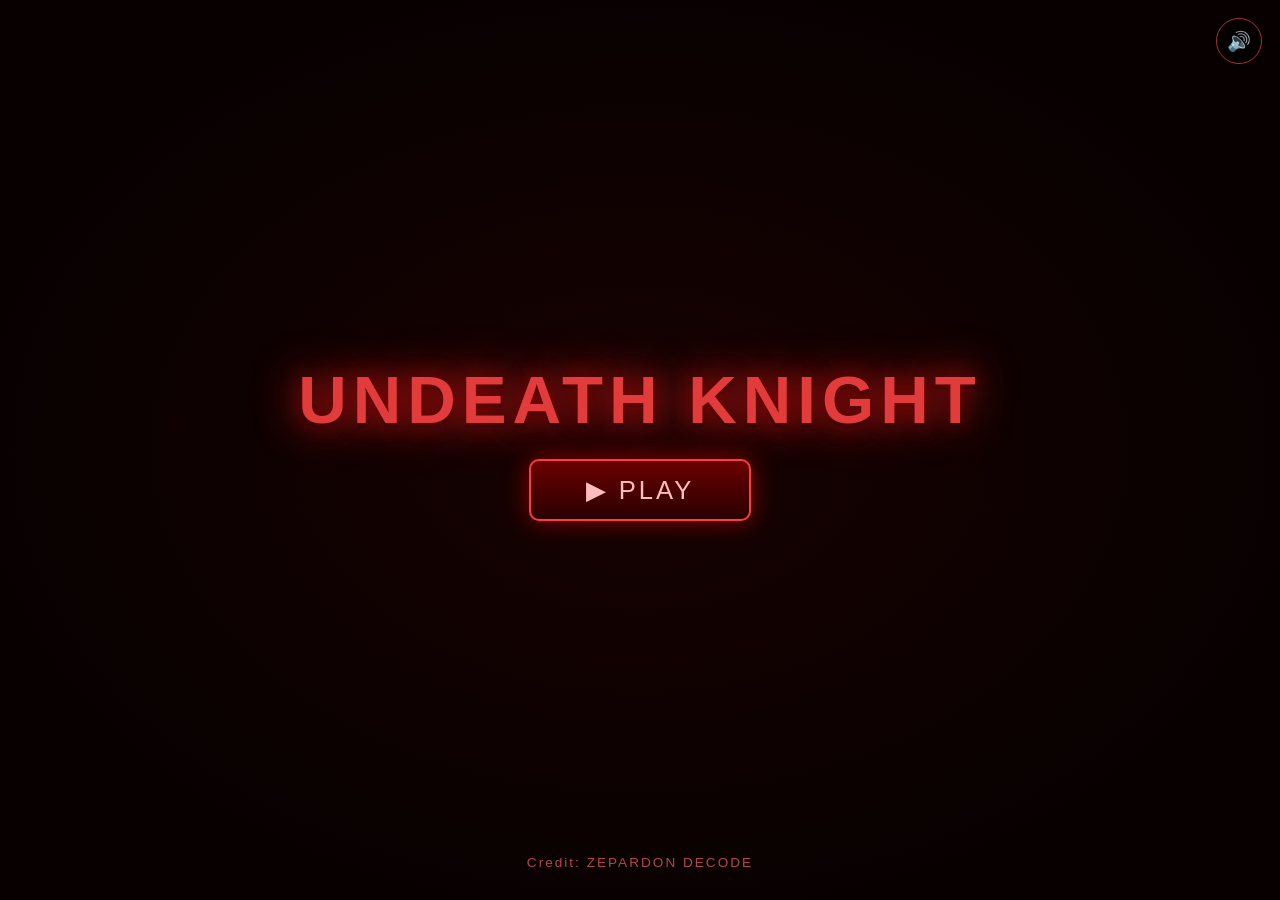
<file: index.html>
<!DOCTYPE html>
<html lang="id">
<head>
<meta charset="UTF-8">
<meta name="viewport" content="width=device-width, initial-scale=1.0, maximum-scale=1.0, user-scalable=no">
<title>UNDEATH KNIGHT</title>
<link rel="stylesheet" href="css/style.css">
</head>
<body>

<div id="rotate-overlay">Putar perangkat Anda ke mode landscape 🔄</div>

<audio id="bgm" src="https://files.catbox.moe/h33zn9.mp3" loop preload="auto"></audio>

<section id="title-screen" class="screen active" style="background-image:url('https://files.catbox.moe/ilcs68.png')">
  <div class="title-overlay">
    <button id="mute-btn" class="btn-mute" title="Mute/Unmute">🔊</button>
    <h1 class="game-title">UNDEATH KNIGHT</h1>
    <button id="play-btn" class="btn-play">▶ PLAY</button>
    <p class="credit">Credit: ZEPARDON DECODE</p>
  </div>
</section>

<section id="map-select-screen" class="screen">
  <h2 class="select-title">PILIH MEDAN PERTEMPURAN</h2>
  <div class="carousel" id="carousel">
    <div class="carousel-track" id="carousel-track">
      <div class="map-card" data-map="grave.html" style="background-image:url('https://files.catbox.moe/4tfxlu.png')">
        <div class="map-label">GRAVE<span>Boss: Big Zombie</span></div>
      </div>
      <div class="map-card" data-map="snow.html" style="background-image:url('https://files.catbox.moe/rqfw3a.png')">
        <div class="map-label">SNOW MOUNTAIN<span>Boss: Rubah Ekor Sembilan</span></div>
      </div>
    </div>
  </div>
  <div class="dots" id="dots">
    <span class="dot active" data-i="0"></span>
    <span class="dot" data-i="1"></span>
  </div>
  <button id="ok-btn" class="btn-ok">OK</button>
</section>

<script>
  const bgm = document.getElementById("bgm");
  bgm.volume = 0.55;
  const muteBtn = document.getElementById("mute-btn");
  let muted = false;
  muteBtn.addEventListener("click", () => {
    muted = !muted;
    bgm.muted = muted;
    muteBtn.textContent = muted ? "🔇" : "🔊";
  });

  function tryPlayMusic() {
    bgm.play().catch(() => {
      // Autoplay blocked until user gesture; will retry on next interaction.
      document.addEventListener("pointerdown", () => bgm.play().catch(() => {}), { once: true });
    });
  }
  tryPlayMusic();

  const titleScreen = document.getElementById("title-screen");
  const mapScreen = document.getElementById("map-select-screen");
  document.getElementById("play-btn").addEventListener("click", () => {
    tryPlayMusic();
    titleScreen.classList.remove("active");
    mapScreen.classList.add("active");
  });

  // --- Swipe carousel ---
  const track = document.getElementById("carousel-track");
  const cards = document.querySelectorAll(".map-card");
  const dots = document.querySelectorAll(".dot");
  let current = 0;
  let startX = 0, dragging = false, dragOffset = 0;
  const carousel = document.getElementById("carousel");

  function goTo(i) {
    current = Math.max(0, Math.min(cards.length - 1, i));
    track.style.transform = "translateX(-" + current * 100 + "%)";
    dots.forEach((d, idx) => d.classList.toggle("active", idx === current));
  }

  carousel.addEventListener("pointerdown", (e) => {
    dragging = true; startX = e.clientX; dragOffset = 0;
    track.style.transition = "none";
  });
  window.addEventListener("pointermove", (e) => {
    if (!dragging) return;
    dragOffset = e.clientX - startX;
    const pct = (dragOffset / carousel.clientWidth) * 100;
    track.style.transform = "translateX(calc(-" + current * 100 + "% + " + dragOffset + "px))";
  });
  window.addEventListener("pointerup", () => {
    if (!dragging) return;
    dragging = false;
    track.style.transition = "transform 0.35s ease";
    if (dragOffset < -60) goTo(current + 1);
    else if (dragOffset > 60) goTo(current - 1);
    else goTo(current);
  });

  dots.forEach((d) => d.addEventListener("click", () => goTo(parseInt(d.dataset.i, 10))));

  document.getElementById("ok-btn").addEventListener("click", () => {
    const map = cards[current].dataset.map;
    window.location.href = map;
  });
</script>
</body>
</html>
</file>
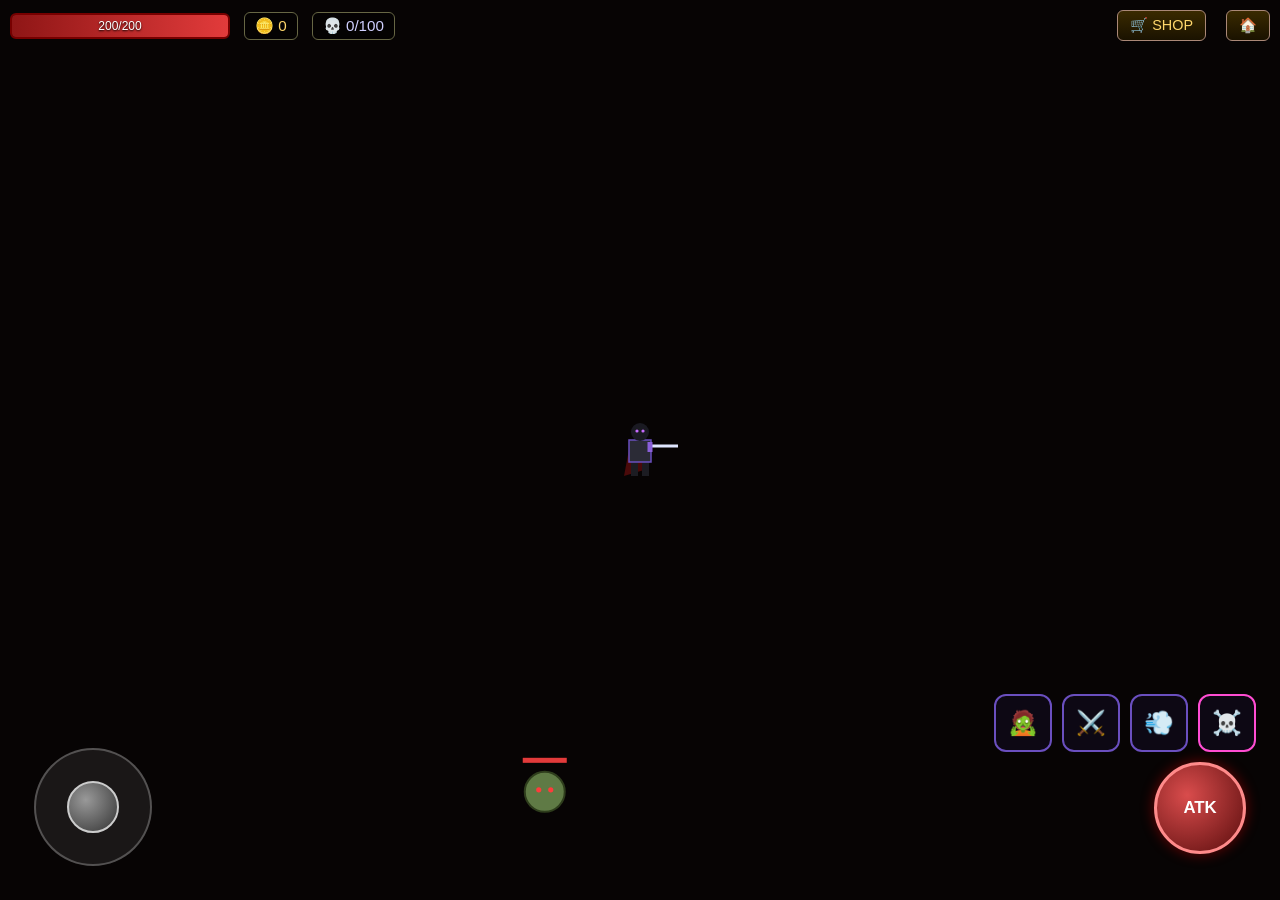
<file: grave.html>
<!DOCTYPE html>
<html lang="id">
<head>
<meta charset="UTF-8">
<meta name="viewport" content="width=device-width, initial-scale=1.0, maximum-scale=1.0, user-scalable=no">
<title>UNDEATH KNIGHT - Grave</title>
<link rel="stylesheet" href="css/style.css">
</head>
<body>
<div id="rotate-overlay">Putar perangkat Anda ke mode landscape 🔄</div>
<canvas id="game-canvas"></canvas>

<div id="hud-top">
  <div id="hp-wrap"><div id="hp-bar"></div><span id="hp-text">200/200</span></div>
  <div id="coin-display">🪙 <span id="coin-count">0</span></div>
  <div id="kill-display">💀 <span id="kill-count">0</span>/100</div>
  <button id="shop-btn">🛒 SHOP</button>
  <button id="exit-btn">🏠</button>
</div>

<div id="boss-bar-wrap" style="display:none">
  <div id="boss-name-label">BIG ZOMBIE</div>
  <div id="boss-bar-bg"><div id="boss-bar"></div></div>
</div>

<div id="toast" class="floating-toast"></div>

<div id="joystick-base"><div id="joystick-knob"></div></div>
<div id="attack-btn">ATK</div>
<div id="skills-wrap">
  <div class="skill-btn" id="skill1"><span class="skill-icon">🧟</span><span class="skill-cd"></span></div>
  <div class="skill-btn" id="skill2"><span class="skill-icon">⚔️</span><span class="skill-cd"></span></div>
  <div class="skill-btn" id="skill3"><span class="skill-icon">💨</span><span class="skill-cd"></span></div>
  <div class="skill-btn ult" id="skill4"><span class="skill-icon">☠️</span><span class="skill-cd"></span></div>
</div>

<div id="shop-modal" class="hidden">
  <div id="shop-panel">
    <button id="shop-close">✕</button>
    <h2>TOKO KEGELAPAN</h2>
    <div id="shop-coin">🪙 <span id="shop-coin-count">0</span></div>
    <div id="shop-items"></div>
  </div>
</div>

<div id="boss-intro" class="hidden">
  <h2>⚠ BIG ZOMBIE MUNCUL ⚠</h2>
</div>

<div id="respawn-screen" class="hidden">
  <h2>KAU TELAH GUGUR</h2>
  <button id="respawn-btn">BANGKIT KEMBALI</button>
  <button id="tomap-btn">KEMBALI KE PETA</button>
</div>

<script>
window.GAME_CONFIG = {
  mapName: "Grave",
  bgImage: "https://files.catbox.moe/4tfxlu.png",
  groundTint: "rgba(15,5,5,0.30)",
  shape: "zombie",
  enemyName: "Zombie Kecil",
  enemyColor: "#5f7a45",
  enemyDark: "#2e3d1c",
  bossShape: "bigzombie",
  bossName: "BIG ZOMBIE",
  bossColor: "#3a4a26",
  summonShape: "zombie",
  summonName: "Zombie",
  summonColor: "#7a9a5a",
  summonDark: "#3c522a"
};
</script>
<script src="js/engine.js"></script>
</body>
</html>
</file>
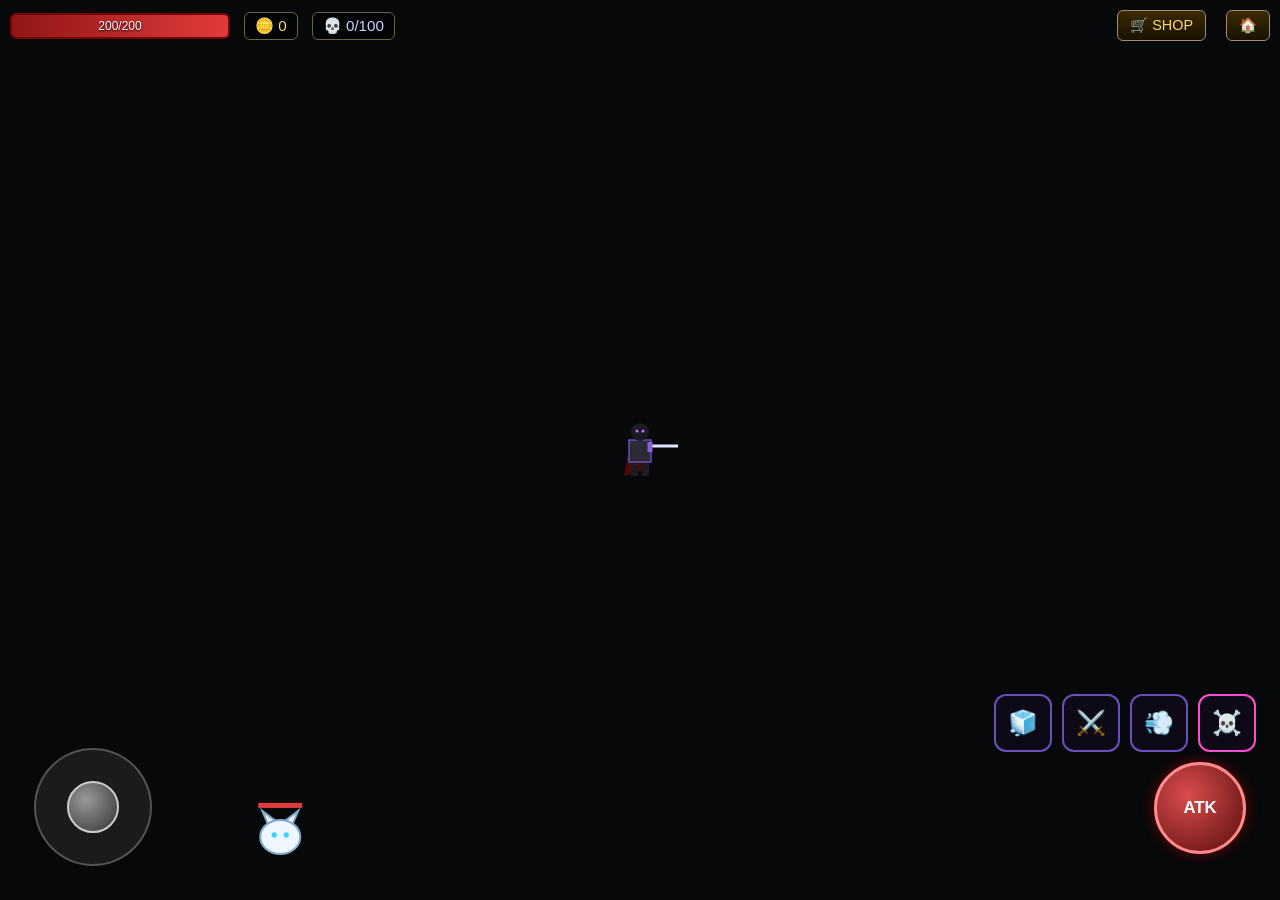
<file: snow.html>
<!DOCTYPE html>
<html lang="id">
<head>
<meta charset="UTF-8">
<meta name="viewport" content="width=device-width, initial-scale=1.0, maximum-scale=1.0, user-scalable=no">
<title>UNDEATH KNIGHT - Snow Mountain</title>
<link rel="stylesheet" href="css/style.css">
</head>
<body>
<div id="rotate-overlay">Putar perangkat Anda ke mode landscape 🔄</div>
<canvas id="game-canvas"></canvas>

<div id="hud-top">
  <div id="hp-wrap"><div id="hp-bar"></div><span id="hp-text">200/200</span></div>
  <div id="coin-display">🪙 <span id="coin-count">0</span></div>
  <div id="kill-display">💀 <span id="kill-count">0</span>/100</div>
  <button id="shop-btn">🛒 SHOP</button>
  <button id="exit-btn">🏠</button>
</div>

<div id="boss-bar-wrap" style="display:none">
  <div id="boss-name-label">RUBAH EKOR SEMBILAN</div>
  <div id="boss-bar-bg"><div id="boss-bar"></div></div>
</div>

<div id="toast" class="floating-toast"></div>

<div id="joystick-base"><div id="joystick-knob"></div></div>
<div id="attack-btn">ATK</div>
<div id="skills-wrap">
  <div class="skill-btn" id="skill1"><span class="skill-icon">🧊</span><span class="skill-cd"></span></div>
  <div class="skill-btn" id="skill2"><span class="skill-icon">⚔️</span><span class="skill-cd"></span></div>
  <div class="skill-btn" id="skill3"><span class="skill-icon">💨</span><span class="skill-cd"></span></div>
  <div class="skill-btn ult" id="skill4"><span class="skill-icon">☠️</span><span class="skill-cd"></span></div>
</div>

<div id="shop-modal" class="hidden">
  <div id="shop-panel">
    <button id="shop-close">✕</button>
    <h2>TOKO KEGELAPAN</h2>
    <div id="shop-coin">🪙 <span id="shop-coin-count">0</span></div>
    <div id="shop-items"></div>
  </div>
</div>

<div id="boss-intro" class="hidden">
  <h2>⚠ RUBAH EKOR SEMBILAN MUNCUL ⚠</h2>
</div>

<div id="respawn-screen" class="hidden">
  <h2>KAU TELAH GUGUR</h2>
  <button id="respawn-btn">BANGKIT KEMBALI</button>
  <button id="tomap-btn">KEMBALI KE PETA</button>
</div>

<script>
window.GAME_CONFIG = {
  mapName: "Snow Mountain",
  bgImage: "https://files.catbox.moe/rqfw3a.png",
  groundTint: "rgba(10,20,30,0.22)",
  shape: "fox",
  enemyName: "Rubah Putih",
  enemyColor: "#eef6ff",
  enemyDark: "#7fa8c9",
  bossShape: "ninetails",
  bossName: "RUBAH EKOR SEMBILAN",
  bossColor: "#f2f8ff",
  summonShape: "golem",
  summonName: "Golem Salju",
  summonColor: "#bfe9ff",
  summonDark: "#4a7ea8"
};
</script>
<script src="js/engine.js"></script>
</body>
</html>
</file>
<file: css/style.css>
* { box-sizing: border-box; -webkit-tap-highlight-color: transparent; user-select: none; -webkit-user-select: none; }
html, body {
  margin: 0; padding: 0; width: 100%; height: 100%;
  overflow: hidden; background: #000; font-family: 'Trebuchet MS', 'Segoe UI', sans-serif;
  touch-action: none;
}

/* ---------- Rotate overlay ---------- */
#rotate-overlay {
  display: none; position: fixed; inset: 0; background: #050000; color: #d94c4c;
  z-index: 99999; align-items: center; justify-content: center; text-align: center;
  font-size: 1.4em; padding: 30px; letter-spacing: 1px;
}
@media (orientation: portrait) {
  #rotate-overlay { display: flex; }
}

/* ================= TITLE / MAP SELECT (index.html) ================= */
.screen {
  position: fixed; inset: 0; display: none; flex-direction: column;
  align-items: center; justify-content: center;
  background-size: cover; background-position: center;
}
.screen.active { display: flex; }

#title-screen {
  background-color: #1a0303;
}
.title-overlay {
  background: radial-gradient(ellipse at center, rgba(20,0,0,0.35) 0%, rgba(5,0,0,0.85) 75%);
  width: 100%; height: 100%; display: flex; flex-direction: column;
  align-items: center; justify-content: center; position: relative;
}
.game-title {
  font-size: 4.2em; color: #e23b3b; letter-spacing: 6px;
  text-shadow: 0 0 20px #7a0000, 0 0 45px #ff2b2b, 0 4px 0 #000;
  margin: 0 0 0.3em 0; font-weight: 900;
}
.btn-play {
  font-size: 1.6em; padding: 14px 55px; background: linear-gradient(180deg,#6b0000,#2a0000);
  color: #ffbcbc; border: 2px solid #ff3b3b; border-radius: 10px; cursor: pointer;
  letter-spacing: 3px; box-shadow: 0 0 25px rgba(255,0,0,0.5); margin-bottom: 18px;
}
.btn-play:active { transform: scale(0.96); }
.btn-mute {
  position: absolute; top: 18px; right: 18px; background: rgba(0,0,0,0.5); color: #ff8a8a;
  border: 1px solid #a33; border-radius: 50%; width: 46px; height: 46px; font-size: 1.2em; cursor: pointer;
}
.credit {
  position: absolute; bottom: 16px; color: #b34747; font-size: 0.85em; letter-spacing: 2px;
}

/* Map select */
#map-select-screen { background: #0d0505; }
.select-title { color: #ff5d5d; letter-spacing: 3px; margin-bottom: 18px; text-shadow: 0 0 12px #900; }
.carousel {
  width: 78%; max-width: 640px; height: 62%; position: relative; overflow: hidden;
  border: 3px solid #7a1c1c; border-radius: 14px; touch-action: pan-y;
}
.carousel-track { display: flex; height: 100%; transition: transform 0.35s ease; }
.map-card {
  min-width: 100%; height: 100%; background-size: cover; background-position: center;
  display: flex; align-items: flex-end; justify-content: center; position: relative;
}
.map-card::after {
  content: ""; position: absolute; inset: 0;
  background: linear-gradient(to top, rgba(0,0,0,0.85) 0%, rgba(0,0,0,0.05) 55%);
}
.map-label {
  position: relative; z-index: 2; color: #fff; text-align: center; padding-bottom: 18px;
  font-size: 1.4em; letter-spacing: 2px; text-shadow: 0 2px 6px #000;
}
.map-label span { display: block; font-size: 0.55em; color: #ffcc77; margin-top: 4px; }
.dots { margin-top: 14px; display: flex; gap: 10px; }
.dot { width: 11px; height: 11px; border-radius: 50%; background: #552; opacity: 0.5; }
.dot.active { background: #ff4d4d; opacity: 1; box-shadow: 0 0 8px #ff4d4d; }
.btn-ok {
  margin-top: 18px; font-size: 1.2em; padding: 10px 48px; background: linear-gradient(180deg,#6b0000,#2a0000);
  color: #ffbcbc; border: 2px solid #ff3b3b; border-radius: 8px; cursor: pointer; letter-spacing: 2px;
}

/* ================= GAME (grave.html / snow.html) ================= */
#game-canvas { position: fixed; inset: 0; width: 100%; height: 100%; background: #000; display: block; }

#hud-top {
  position: fixed; top: 10px; left: 10px; right: 10px; display: flex; align-items: center; gap: 14px;
  z-index: 50; pointer-events: none;
}
#hud-top > * { pointer-events: auto; }
#hp-wrap {
  position: relative; width: 220px; height: 26px; background: #200; border: 2px solid #700; border-radius: 6px; overflow: hidden;
}
#hp-bar { position: absolute; left: 0; top: 0; bottom: 0; width: 100%; background: linear-gradient(90deg,#8f1616,#e23b3b); transition: width 0.15s; }
#hp-text { position: absolute; inset: 0; display: flex; align-items: center; justify-content: center; color: #fff; font-size: 0.75em; text-shadow: 0 1px 2px #000; }
#coin-display, #kill-display {
  color: #ffd76b; background: rgba(0,0,0,0.45); border: 1px solid #664; border-radius: 6px; padding: 4px 10px; font-size: 0.95em;
}
#kill-display { color: #d0d0ff; }
#shop-btn, #exit-btn {
  margin-left: auto; background: linear-gradient(180deg,#3a2a00,#1a1200); color: #ffd76b; border: 1px solid #a87;
  border-radius: 6px; padding: 6px 12px; font-size: 0.9em; cursor: pointer;
}
#exit-btn { margin-left: 6px; color: #ffb3b3; }

#boss-bar-wrap { position: fixed; top: 10px; left: 50%; transform: translateX(-50%); width: 56%; max-width: 520px; z-index: 51; text-align: center; }
#boss-name-label { color: #ff6666; letter-spacing: 2px; font-size: 0.85em; text-shadow: 0 0 6px #900; margin-bottom: 3px; }
#boss-bar-bg { background: #200; border: 2px solid #700; border-radius: 6px; height: 18px; overflow: hidden; }
#boss-bar { height: 100%; width: 100%; background: linear-gradient(90deg,#6b0aad,#c23bff); transition: width 0.15s; }

/* Joystick */
#joystick-base {
  position: fixed; left: 34px; bottom: 34px; width: 118px; height: 118px; border-radius: 50%;
  background: rgba(255,255,255,0.08); border: 2px solid rgba(255,255,255,0.25); z-index: 60; touch-action: none;
}
#joystick-knob {
  position: absolute; left: 50%; top: 50%; width: 52px; height: 52px; margin: -26px 0 0 -26px;
  border-radius: 50%; background: radial-gradient(circle at 35% 35%, #999, #333); border: 2px solid #ccc;
}

/* Attack button */
#attack-btn {
  position: fixed; right: 34px; bottom: 46px; width: 92px; height: 92px; border-radius: 50%;
  background: radial-gradient(circle at 35% 35%, #d94c4c, #5a0d0d); border: 3px solid #ff8a8a;
  color: #fff; display: flex; align-items: center; justify-content: center; font-weight: bold; font-size: 1.05em;
  z-index: 60; box-shadow: 0 0 14px rgba(255,0,0,0.4); touch-action: none;
}
#attack-btn.charging { background: radial-gradient(circle at 35% 35%, #ffdd55, #a35a00); box-shadow: 0 0 26px #ffb400; }

/* Skill buttons */
#skills-wrap { position: fixed; right: 24px; bottom: 148px; display: flex; gap: 10px; z-index: 60; }
.skill-btn {
  position: relative; width: 58px; height: 58px; border-radius: 12px; background: rgba(15,10,25,0.8);
  border: 2px solid #6a4fbf; display: flex; align-items: center; justify-content: center; font-size: 1.5em;
  overflow: hidden; touch-action: none;
}
.skill-btn.ult { border-color: #ff4dd2; }
.skill-btn.disabled { filter: grayscale(0.8) brightness(0.5); }
.skill-cd {
  position: absolute; inset: 0; display: flex; align-items: center; justify-content: center;
  background: rgba(0,0,0,0.55); color: #fff; font-size: 0.9em; font-weight: bold;
}
.skill-cd:empty { display: none; }

/* Shop modal */
#shop-modal {
  position: fixed; inset: 0; z-index: 200; background: rgba(0,0,0,0.72);
  display: flex; align-items: center; justify-content: center;
}
#shop-modal.hidden { display: none; }
#shop-panel {
  position: relative; width: 88%; max-width: 620px; max-height: 84%; overflow-y: auto;
  background: linear-gradient(180deg,#180a24,#0a0512); border: 2px solid #6a3fbf; border-radius: 14px;
  padding: 20px 18px; box-shadow: 0 0 40px rgba(120,0,200,0.4);
}
#shop-panel h2 { text-align: center; color: #d9a8ff; letter-spacing: 3px; margin: 4px 0 6px 0; text-shadow: 0 0 10px #7a3fbf; }
#shop-coin { text-align: center; color: #ffd76b; margin-bottom: 14px; }
#shop-close {
  position: absolute; top: 10px; right: 10px; width: 36px; height: 36px; border-radius: 50%;
  background: #3a0e0e; color: #ff9b9b; border: 1px solid #ff5b5b; font-size: 1.1em; cursor: pointer;
}
#shop-items { display: grid; grid-template-columns: 1fr 1fr; gap: 12px; }
.shop-item { background: rgba(255,255,255,0.04); border: 1px solid #4a3268; border-radius: 10px; padding: 10px; text-align: center; }
.shop-item .icon { font-size: 1.8em; }
.shop-item .name { color: #e6d6ff; font-size: 0.92em; margin: 4px 0 2px 0; font-weight: bold; }
.shop-item .desc { color: #a690c9; font-size: 0.72em; min-height: 28px; }
.shop-item button {
  margin-top: 6px; width: 100%; padding: 6px 0; border-radius: 6px; border: 1px solid #8a5fd9;
  background: linear-gradient(180deg,#4a1f8a,#2a0f52); color: #fff; font-size: 0.85em; cursor: pointer;
}
.shop-item button:disabled { opacity: 0.4; }

/* Respawn / message screens */
#respawn-screen, #boss-intro {
  position: fixed; inset: 0; z-index: 300; background: rgba(10,0,0,0.85); display: flex;
  flex-direction: column; align-items: center; justify-content: center; color: #fff; text-align: center;
}
#respawn-screen.hidden, #boss-intro.hidden { display: none; }
#respawn-screen h2 { color: #ff4d4d; font-size: 2em; letter-spacing: 3px; text-shadow: 0 0 16px #900; }
#respawn-screen button, #boss-intro button {
  margin-top: 10px; font-size: 1.05em; padding: 10px 34px; background: linear-gradient(180deg,#6b0000,#2a0000);
  color: #ffbcbc; border: 2px solid #ff3b3b; border-radius: 8px; cursor: pointer; letter-spacing: 2px;
}
#boss-intro h2 { color: #ff6b6b; font-size: 2.4em; text-shadow: 0 0 20px #a00; letter-spacing: 3px; }

.floating-toast {
  position: fixed; top: 70px; left: 50%; transform: translateX(-50%); z-index: 90;
  background: rgba(0,0,0,0.6); color: #fff; padding: 6px 16px; border-radius: 8px; font-size: 0.9em;
  opacity: 0; transition: opacity 0.3s;
}
.floating-toast.show { opacity: 1; }
</file>
